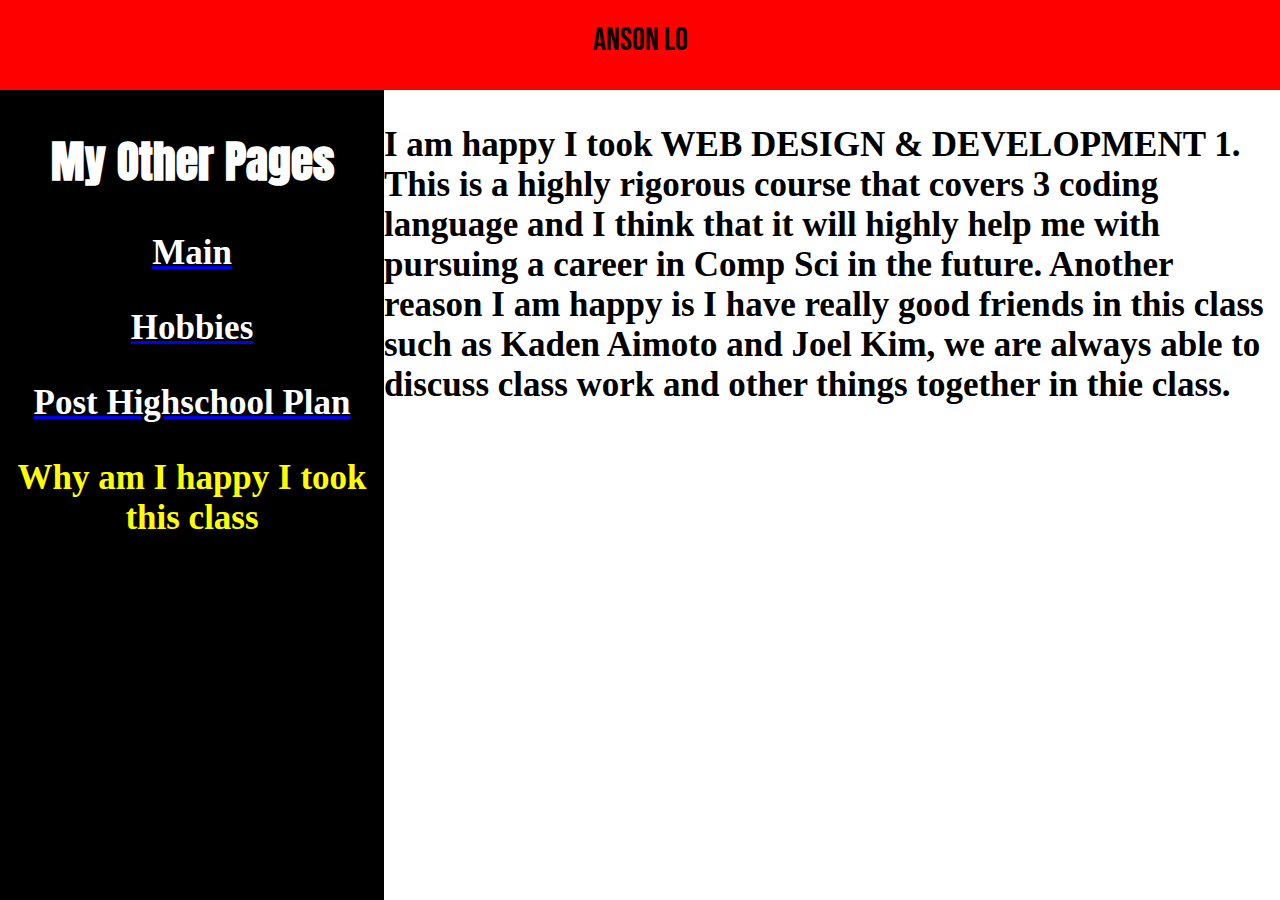
<file: class.html>
<html>
    <head>
        <link rel="stylesheet" type="text/css" href="style.css">
        <link rel="preconnect" href="https://fonts.googleapis.com">
        <link rel="preconnect" href="https://fonts.gstatic.com" crossorigin>
        <link href="https://fonts.googleapis.com/css2?family=Bebas+Neue&family=Oswald:wght@200..700&display=swap" rel="stylesheet">
        <link rel="preconnect" href="https://fonts.googleapis.com">
        <link rel="preconnect" href="https://fonts.gstatic.com" crossorigin>
        <link href="https://fonts.googleapis.com/css2?family=Anton&display=swap" rel="stylesheet">  
    </head>

<body>

<div class="top"><h1 class="bebas-neue-regular">Anson Lo</h1></div>
<div class="left">
    <h2 class="anton-regular" id="white">My Other Pages</h2>
    <a href="index.html"><p id="white">Main</p></a>
    <a href=hobby.html><p id="white">Hobbies</p></a>
    <a href=school.html><p id="white">Post Highschool Plan</p></a>
    <p id="yellow">Why am I happy I took this class</p>

</div>

<div class="right">
<p>I am happy I took WEB DESIGN & DEVELOPMENT 1. This is a highly rigorous course that covers 3 coding language and I think that it will highly help me with pursuing a career in Comp Sci in the future. Another reason I am happy is I have really good friends in this class such as Kaden Aimoto and Joel Kim, we are always able to discuss class work and other things together in thie class.</p>

</div>
</body>
</file>
<file: style.css>
.bebas-neue-regular {
    font-family: "Bebas Neue", sans-serif;
    font-weight: 400;
    font-style: normal;
  }
h1{
    text-align: center;
}
.top{
    width: 100%;
    height: 10%;
    background-color: red;
    position: absolute;
    top: 0;
    right: 0;
}
.left{
    width: 30%;
    height: 90%;
    background-color: black;
    position: absolute;
    left: 0;
    bottom: 0;
}
.right{
    width: 70%;
    height: 90%;
    right: 0;
    bottom: 0;
    position: absolute;
    background-color: white;
}
.red{
    color: red;
}
p{
    font-size: 35px;
    font-weight: bold;
}
li{
    font-size: 25px;
}
#white{
    color: white;
    text-align: center;
}
.anton-regular {
    font-family: "Anton", sans-serif;
  }
#yellow{
    color: yellow;
    text-align: center;
}
h2{
    font-size: 45px;
}        
a:hover{
    color: yellow;
}
#soccer{
    text-align: center;
}
img{
    width: 60%;
    height: 45%
}
</file>
